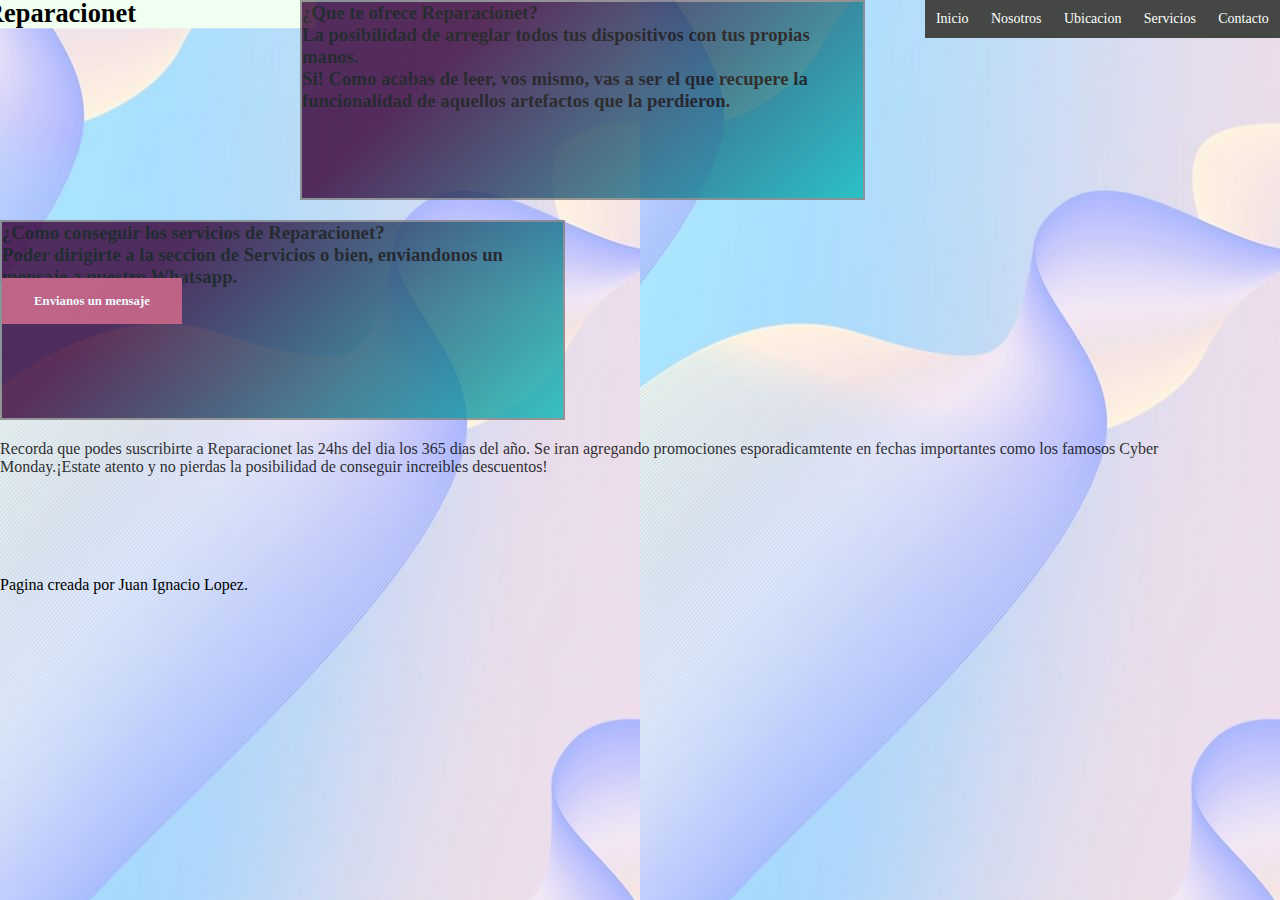
<file: index.html>
<!DOCTYPE html>
<html lang="en">
<head>
    <meta charset="UTF-8">
    <meta http-equiv="X-UA-Compatible" content="IE=edge">
    <meta name="viewport" content="width=device-width, initial-scale=1.0">
    <link href="https://cdn.jsdelivr.net/npm/bootstrap@5.1.3/dist/css/bootstrap.min.css" rel="stylesheet" integrity="sha384-1BmE4kWBq78iYhFldvKuhfTAU6auU8tT94WrHftjDbrCEXSU1oBoqyl2QvZ6jIW3" crossorigin="anonymous">
    <link rel="stylesheet" href="./css/estilo.css">
    <link rel="preconnect" href="https://fonts.gstatic.com" crossorigin>
    <title>Desafio</title>
</head>
<body style="background-image: url(./fotos/gradienteback.jpg);">
    <main class="container">
            <div class="row">
                <div class="col-12 mt-5">
                    <h2 class="titulo">Reparacionet</h2>
                    <nav>
                        <ul>
                            <li><a href="index.html">Inicio</a></li>
                                    
                            <li><a href="./htmls/nosotros.html">Nosotros</a></li>
                            
                            <li><a href="./htmls/ubicacion.html">Ubicacion</a></li>
                            
                            <li><a href="./htmls/servicios.html">Servicios</a></li>
                            
                            <li><a href="./htmls/contacto.html">Contacto</a></li>
                           </ul>
                        </nav>
                </div>
            </div>
            <div class="row">
            <div id="cajas" class="col-xs-12 col-sm-4 col-lg-6">
                <h3>¿Que te ofrece Reparacionet?
                   
                        <p class="lead">La posibilidad de arreglar todos tus dispositivos con tus propias manos. <br>
                            Si! Como acabas de leer, vos mismo, vas a ser el que recupere la funcionalidad de aquellos artefactos que la perdieron.
                        </p>
                    
                </h3>
                
            </div>
            <div id="cajas" class="col-xs-12 col-sm-4 col-lg-6">
                <h3>¿Como conseguir los servicios de Reparacionet?
                    <p class="lead">
                        Poder dirigirte a la seccion de Servicios o bien, enviandonos un mensaje a nuestro Whatsapp.
                        <div>
                        <a href="https://api.whatsapp.com/send?phone=1164057472&text=Hola!%20Quiero%20contratar%20los%20servicios%20de%20Reparacionet." class="btn">Envianos un mensaje</a>
                    </div>
                    </p>
                </h3>
                
            </div>
            </div>
            <div class="row">
                <div id="parrafo" class="col-12">
                    <p class="lead">
                        Recorda que podes suscribirte a Reparacionet las 24hs del dia los 365 dias del año. Se iran agregando promociones esporadicamtente en fechas importantes como los famosos Cyber Monday.¡Estate atento y no pierdas la posibilidad de conseguir increibles descuentos!</p>
                </div>
            </div>
            <div class="row">
                <div id="footer" class="col-12 border">
                    <p>
                        Pagina creada por Juan Ignacio Lopez.
                    </p>
                </div>
            </div>
    </main>
</body>
</html>
</file>
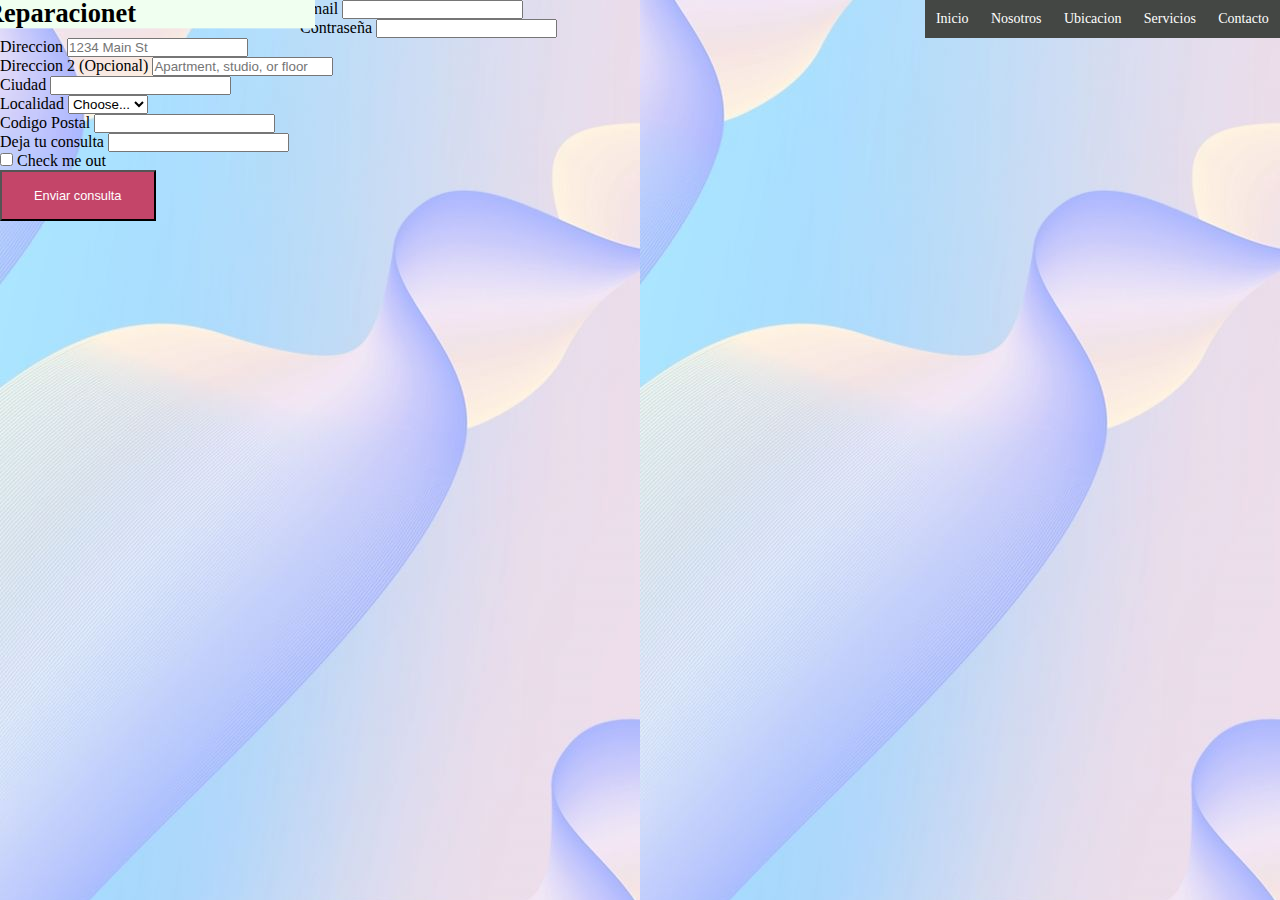
<file: htmls/contacto.html>
<!DOCTYPE html>
<html lang="en">
<head>
    <meta charset="UTF-8">
    <meta http-equiv="X-UA-Compatible" content="IE=edge">
    <meta name="viewport" content="width=device-width, initial-scale=1.0">
    <link href="https://cdn.jsdelivr.net/npm/bootstrap@5.1.3/dist/css/bootstrap.min.css" rel="stylesheet" integrity="sha384-1BmE4kWBq78iYhFldvKuhfTAU6auU8tT94WrHftjDbrCEXSU1oBoqyl2QvZ6jIW3" crossorigin="anonymous">
    <link rel="stylesheet" href="../css/estilo.css">
    <title>Contacto</title>
</head>
<body style="background-image: url(../fotos/gradienteback.jpg);">
    <main class="container">
        <div class="row">
            <div class="col-12  border mt-5">
              <h2 class="titulo">Reparacionet</h2>
                <nav>
                    <ul>
                        <li><a href="/index.html">Inicio</a></li>
                                
                        <li><a href="nosotros.html">Nosotros</a></li>
                        
                        <li><a href="ubicacion.html">Ubicacion</a></li>
                        
                        <li><a href="servicios.html">Servicios</a></li>
                        
                        <li><a href="contacto.html">Contacto</a></li>
                       </ul>
                    </nav>
            </div>
        </div>
        <form class="row g-3">
            <div class="col-md-6">
              <label for="inputEmail4" class="form-label">Email</label>
              <input type="email" class="form-control" id="inputEmail4">
            </div>
            <div class="col-md-6">
              <label for="inputPassword4" class="form-label">Contraseña</label>
              <input type="password" class="form-control" id="inputPassword4">
            </div>
            <div class="col-12">
              <label for="inputAddress" class="form-label">Direccion</label>
              <input type="text" class="form-control" id="inputAddress" placeholder="1234 Main St">
            </div>
            <div class="col-12">
              <label for="inputAddress2" class="form-label">Direccion 2 (Opcional)</label>
              <input type="text" class="form-control" id="inputAddress2" placeholder="Apartment, studio, or floor">
            </div>
            <div class="col-md-6">
              <label for="inputCity" class="form-label">Ciudad</label>
              <input type="text" class="form-control" id="inputCity">
            </div>
            <div class="col-md-4">
              <label for="inputState" class="form-label">Localidad</label>
              <select id="inputState" class="form-select">
                <option selected>Choose...</option>
                <option>...</option>
              </select>
            </div>
            <div class="col-md-2">
              <label for="inputZip" class="form-label">Codigo Postal</label>
              <input type="text" class="form-control" id="inputZip">
            </div>
            <div class="col-md-2">
                <label for="inputZip" class="form-label">Deja tu consulta</label>
                <input type="text" class="form-control" id="inputConsulta">
              </div>
            <div class="col-12">
              <div class="form-check">
                <input class="form-check-input" type="checkbox" id="gridCheck">
                <label class="form-check-label" for="gridCheck">
                  Check me out
                </label>
              </div>
            </div>
            <div class="col-12">
              <button type="submit" class="btn btn-primary">Enviar consulta</button>
            </div>
          </form>
    </main>
</body>
</html>
</file>
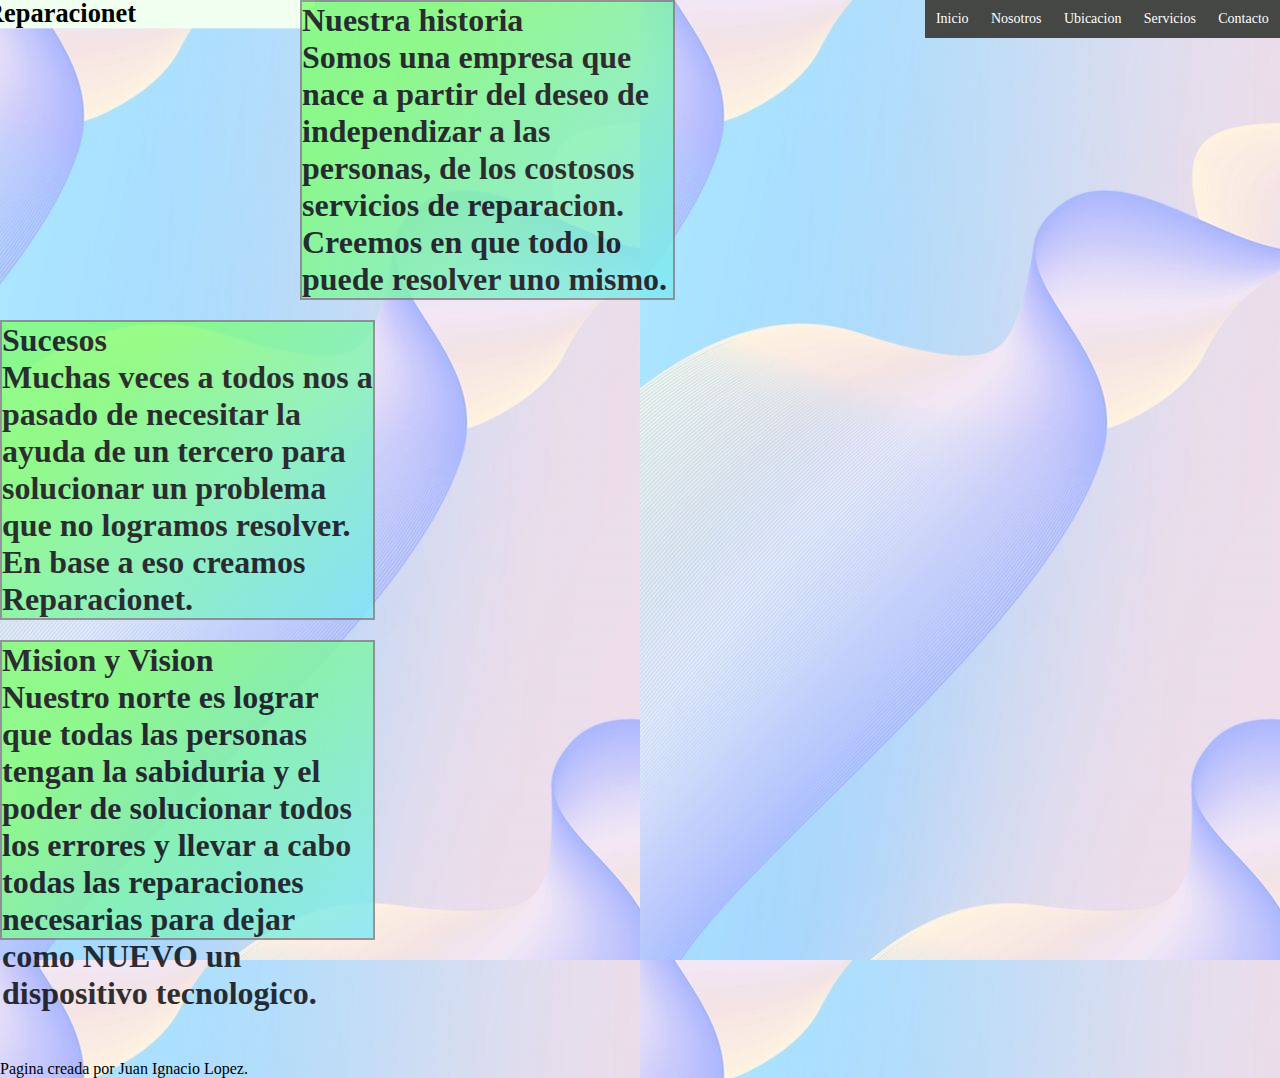
<file: htmls/nosotros.html>
<!DOCTYPE html>
<html lang="en">
<head>
    <meta charset="UTF-8">
    <meta http-equiv="X-UA-Compatible" content="IE=edge">
    <meta name="viewport" content="width=device-width, initial-scale=1.0">
    <link rel="stylesheet" href="../css/estilo.css">
    <link href="https://cdn.jsdelivr.net/npm/bootstrap@5.1.3/dist/css/bootstrap.min.css" rel="stylesheet" integrity="sha384-1BmE4kWBq78iYhFldvKuhfTAU6auU8tT94WrHftjDbrCEXSU1oBoqyl2QvZ6jIW3" crossorigin="anonymous">
    <title>Nosotros</title>
</head>
<body style="background-image: url(../fotos/gradienteback.jpg);">
    <main class="container">
        <div class="row">
            <div class="col-12  mt-5">
                <h2 class="titulo">Reparacionet</h2>
                <nav>
                    <ul>
                        <li><a href="../index.html">Inicio</a></li>
                                
                        <li><a href="nosotros.html">Nosotros</a></li>
                        
                        <li><a href="ubicacion.html">Ubicacion</a></li>
                        
                        <li><a href="servicios.html">Servicios</a></li>
                        
                        <li><a href="contacto.html">Contacto</a></li>
                       </ul>
                    </nav>
            </div>
        </div>
        <div class="row">
            <div id="cajasnos"class="col-xs-12 col-sm-6 col-lg-4 ">
                <h1>Nuestra historia
                    <p class="lead">Somos una empresa que nace a partir del deseo de independizar a las personas, de los costosos servicios de reparacion. Creemos en que todo lo puede resolver uno mismo.</p>
                </h1>
                
            </div>
            <div id="cajasnos"class="col-xs-12 col-sm-6 col-lg-4 ">
                <h1>Sucesos
                    <p class="lead">Muchas veces a todos nos a pasado de necesitar la ayuda de un tercero para solucionar un problema que no logramos resolver. En base a eso creamos Reparacionet.</p>
                </h1>
                
            </div>
            <div id="cajasnos"class="col-xs-12 col-sm-6 col-lg-4 ">
                <h1>Mision y Vision
                    <p id="parrafonos"class="lead">Nuestro norte es lograr que todas las personas tengan la sabiduria y el poder de solucionar todos los errores y llevar a cabo todas las reparaciones necesarias para dejar como NUEVO un dispositivo tecnologico.
                    </p>
                </h1>
            </div>
        </div>
        <div class="row">
            <div id="parrafo" class="col-12">
                <p class="lead">
                    </p>
            </div>
        </div>
        <div class="row">
            <div id="footer" class="col-12 border">
                <p>
                    Pagina creada por Juan Ignacio Lopez.
                </p>
            </div>
        </div>
    </main>
</body>
</html>
</file>
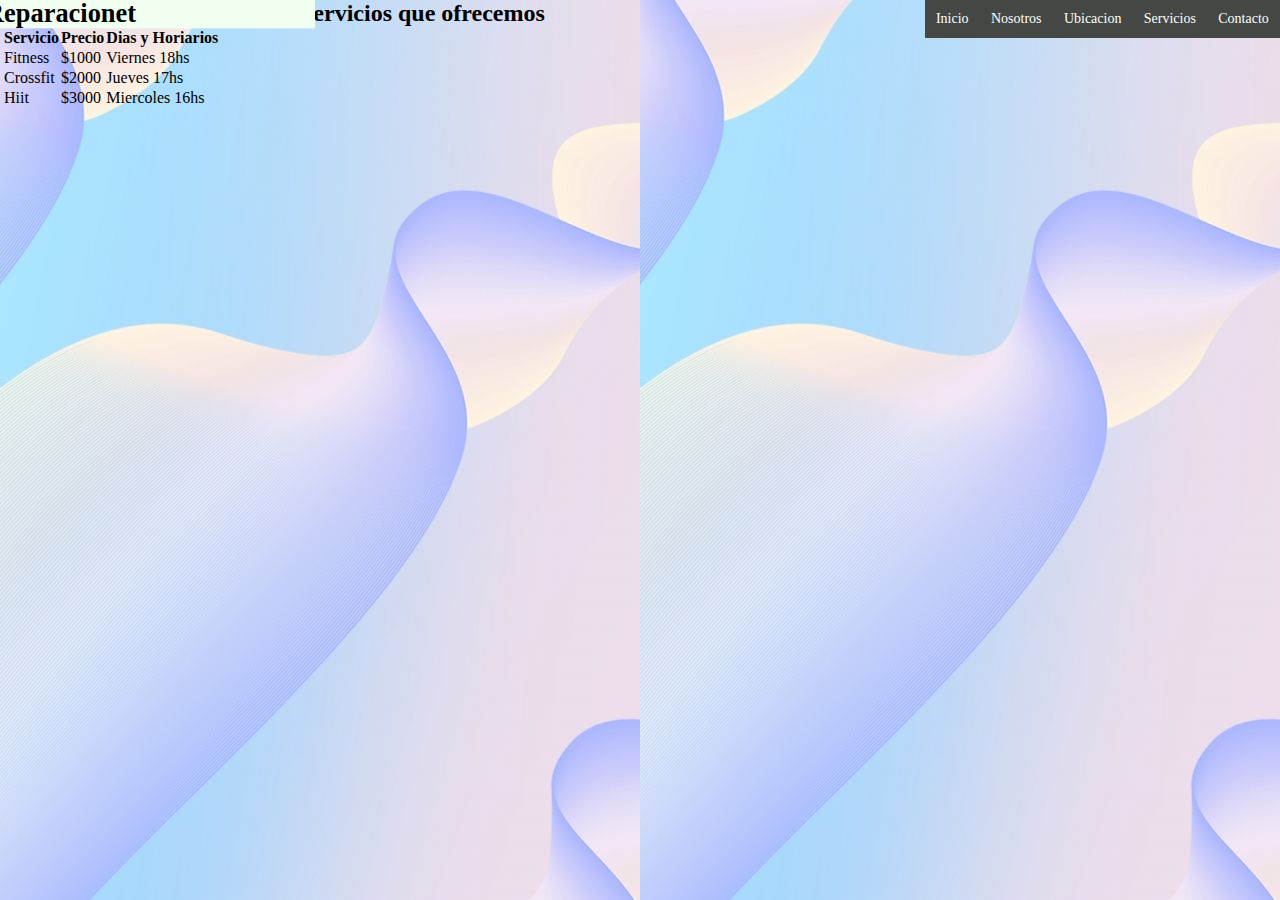
<file: htmls/servicios.html>
<!DOCTYPE html>
<html lang="en">
<head>
    <meta charset="UTF-8">
    <meta http-equiv="X-UA-Compatible" content="IE=edge">
    <meta name="viewport" content="width=device-width, initial-scale=1.0">
    <link rel="stylesheet" href="../css/estilo.css">
    <link href="https://cdn.jsdelivr.net/npm/bootstrap@5.1.3/dist/css/bootstrap.min.css" rel="stylesheet" integrity="sha384-1BmE4kWBq78iYhFldvKuhfTAU6auU8tT94WrHftjDbrCEXSU1oBoqyl2QvZ6jIW3" crossorigin="anonymous">
    <title>Servicios</title>
</head>
<body style="background-image: url(../fotos/gradienteback.jpg);">
    <main class="container">
        <div class="row">
            <div class="col-12  border mt-5">
              <h2 class="titulo">Reparacionet</h2>
                <nav>
                    <ul>
                        <li><a href="/index.html">Inicio</a></li>
                                
                        <li><a href="nosotros.html">Nosotros</a></li>
                        
                        <li><a href="ubicacion.html">Ubicacion</a></li>
                        
                        <li><a href="servicios.html">Servicios</a></li>
                        
                        <li><a href="contacto.html">Contacto</a></li>
                       </ul>
                    </nav>
            </div>
        </div>
        <div class="row"></div>
        <div id="tablaserv" class="col-xs-12 col-sm-6 col-lg-12">
            <h2>Servicios que ofrecemos</h2>
        </div>
        <table class="table">
            <thead>
              <tr>
                <th scope="col"></th>
                <th scope="col">Servicio</th>
                <th scope="col">Precio</th>
                <th scope="col">Dias y Horiarios</th>
              </tr>
            </thead>
            <tbody>
              <tr>
                <th scope="row"></th>
                <td>Fitness</td>
                <td>$1000</td>
                <td>Viernes 18hs</td>
              </tr>
              <tr>
                <th scope="row"></th>
                <td>Crossfit</td>
                <td>$2000</td>
                <td>Jueves 17hs</td>
              </tr>
              <tr>
                <th scope="row"></th>
                <td>Hiit</td>
                <td>$3000</td>
                <td>Miercoles 16hs</td>
              </tr>
            </tbody>
          </table>
</body>
</html>
</file>
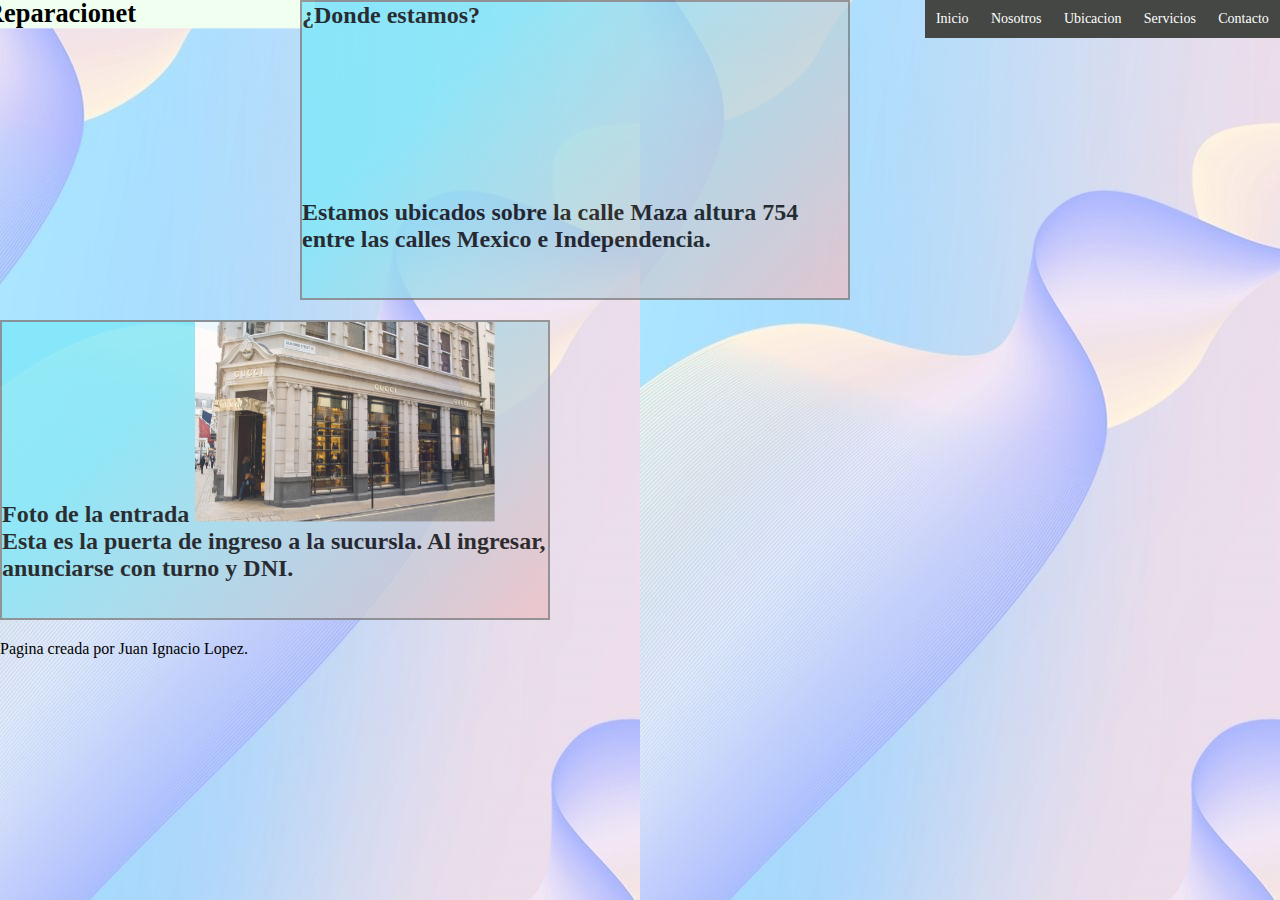
<file: htmls/ubicacion.html>
<!DOCTYPE html>
<html lang="en">
<head>
    <meta charset="UTF-8">
    <meta http-equiv="X-UA-Compatible" content="IE=edge">
    <meta name="viewport" content="width=device-width, initial-scale=1.0">
    <link rel="stylesheet" href="../css/estilo.css">
    <link href="https://cdn.jsdelivr.net/npm/bootstrap@5.1.3/dist/css/bootstrap.min.css" rel="stylesheet" integrity="sha384-1BmE4kWBq78iYhFldvKuhfTAU6auU8tT94WrHftjDbrCEXSU1oBoqyl2QvZ6jIW3" crossorigin="anonymous">
    <title>Ubicacion</title>
</head>
<body style="background-image: url(../fotos/gradienteback.jpg);">
    <main class="container">
        <div class="row">
            <div class="col-12  border mt-5">
                    <h2 class="titulo">Reparacionet</h2>
                <nav>
                    <ul>
                        <li><a href="/index.html">Inicio</a></li>
                                
                        <li><a href="nosotros.html">Nosotros</a></li>
                        
                        <li><a href="ubicacion.html">Ubicacion</a></li>
                        
                        <li><a href="servicios.html">Servicios</a></li>
                        
                        <li><a href="contacto.html">Contacto</a></li>
                       </ul>
                    </nav>
            </div>
        </div>
        <div class="row">
            <div id="cajasubi"class="col-xs-12 col-sm-6 col-lg-6">
                <h2>¿Donde estamos?
                    <iframe class="mapa" src="https://www.google.com/maps/embed?pb=!1m18!1m12!1m3!1d3283.362619979348!2d-58.41721758519462!3d-34.62027556588051!2m3!1f0!2f0!3f0!3m2!1i1024!2i768!4f13.1!3m3!1m2!1s0x95bccaf8e51cd5c1%3A0xc5e0c66ed7bf9c0c!2sMaza%20754%2C%20C1220%20ABF%2C%20Buenos%20Aires!5e0!3m2!1ses-419!2sar!4v1646705055864!5m2!1ses-419!2sar" width="400px" height="350px" style="border:0;" allowfullscreen="" loading="lazy"></iframe>
                    <p id="leadubi"class="lead">Estamos ubicados sobre la calle Maza altura 754 entre las calles Mexico e Independencia.</p>
                </h2>
            </div>
            <div  id="cajasubi"class="col-xs-12 col-sm-6 col-lg-6 ">
                <h2>Foto de la entrada
                    <img src="../fotos/entrada.jpg" width="300px" height="200px">
                    <p class="lead">Esta es la puerta de ingreso a la sucursla. Al ingresar, anunciarse con turno y DNI.</p>
                </h2>
            
            </div>
        </div>
        <div class="row">
            <div class="col-12">
                <p>Pagina creada por Juan Ignacio Lopez.</p>
            </div>
        </div>
</body>
</html>
</file>
<file: css/estilo.css>
*{
    margin: 0;
    padding: 0;
    box-sizing: border-box;
}
.titulo{
   width: 100px;
   display: flex;
   font-family: 'Smokum', cursive;
   float: left;
   transition: all 2s;
}
.titulo:hover{
   transform: scale(1.1);
   width: 300px;
   background-color: honeydew;
}
.btn{
   background: #c44569;
  color: #fff;
  font-size: 0.8rem;
  padding: 1rem 2rem;
  text-decoration: none;
}
 nav ul{
    list-style: none;
    background-color:#444744 ;
    display: flex;
    justify-content: space-around;
    margin-bottom: 70px;
    float: right;
    
}
  nav ul a{
    color:white;
    text-decoration: none;
    padding: 0.7rem;
    display: block;
  }
  nav ul a:hover{
    background-color: antiquewhite;
    color:darkred;
    font-weight: bold;
  }
 ul{
    list-style: none;
    font-size: 0;
 }
 li{
    display: inline-block;
    width: 25%;
    position: relative;
    font-size: 14px;
 }
 .lead{
     color: black;
 }
 .mapa{
   display: flex;
   width: 250px;
   height: 150px;
   margin-top: 20px;
}
#cajas{
   margin-bottom: 20px;
   display: flex;
   width: 565px;
   height: 200px;
   opacity: .8;
   border: double 2px grey ;
   transition: transform .5s;
   background-color: #0cbaba;
   background-image: linear-gradient(315deg, #0cbaba 0%, #380036 74%);
   color: black;

}
#cajas:hover{
   opacity: 1;
  border: solid white;
  transform: scale(1.1);
  color: whitesmoke;
}
#cajas:hover p{
   text-align: start;
   color: whitesmoke;
}
#parrafo{
   margin-top: 20px;
   display: flex;
   width: 1200px;
   opacity: .8;
   transition: transform .5s
}
#parrafo:hover{
   opacity: 1;
   transform: scale(0.5) translateY(bottom, top);
}

#footer{
   margin-top: 100px;
}
#cajasnos{
   margin-bottom: 20px;
   display: flex;
   width: 375px;
   height: 300px;
   opacity: .8;
   border: double 2px grey ;
   transition: transform .5s;
   background-color: #7ee8fa;
   background-image: linear-gradient(315deg, #7ee8fa 0%, #80ff72 74%);

   color: black;
}
#cajasnos:hover{
   opacity: 1;
  border: solid black;
  transform: scale(1.1);
  color: whitesmoke;
}
#cajasubi{
   margin-bottom: 20px;
   display: flex;
   width: 550px;
   height: 300px;
   opacity: .8;
   border: double 2px grey ;
   transition: transform .5s;
   background-color: #eec0c6;
   background-image: linear-gradient(315deg, #eec0c6 0%, #7ee8fa 74%);

}
#cajasubi:hover{
   opacity: 1;
  border: solid black;
  transform: scale(1.1);
  color: whitesmoke;
}
</file>
